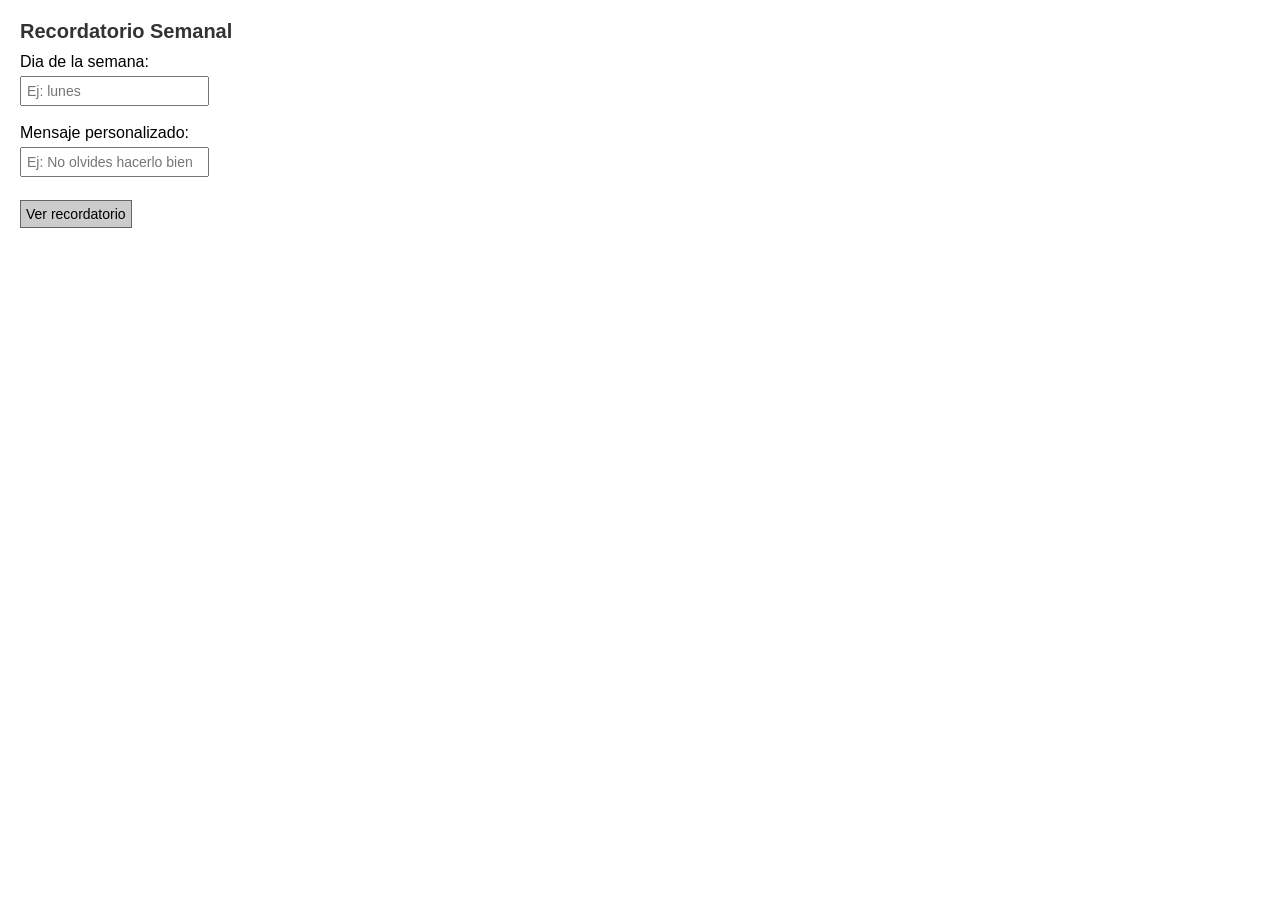
<file: Practica4/ejercicio4/index.html>
<!DOCTYPE html>
<html lang="en">

<head>
    <title>Ejercicio 4</title>
    <link rel="stylesheet" href="style.css">
</head>

<body>
    <h1>Recordatorio Semanal</h1>

    <label for="dia">Dia de la semana:</label><br>
    <input type="text" id="dia" placeholder="Ej: lunes"><br><br>

    <label for="mensaje">Mensaje personalizado:</label><br>
    <input type="text" id="mensaje" placeholder="Ej: No olvides hacerlo bien"><br><br>

    <button onclick="recordar()">Ver recordatorio</button>

    <p id="resultado"></p>

    <script src="script.js"></script>
</body>

</html>
</file>
<file: Practica4/ejercicio4/style.css>
body {
    font-family: Arial, sans-serif;
    margin: 20px;
    color: #000;
    background: none;
}

h1 {
    font-size: 20px;
    margin-bottom: 10px;
    color: #333;
}

input,
button {
    font-size: 14px;
    padding: 5px;
    margin-top: 5px;
}

button {
    background: #ccc;
    border: 1px solid #666;
    cursor: pointer;
}

button:hover {
    background: #aaa;
}

#resultado {
    margin-top: 15px;
    font-weight: bold;
}
</file>
